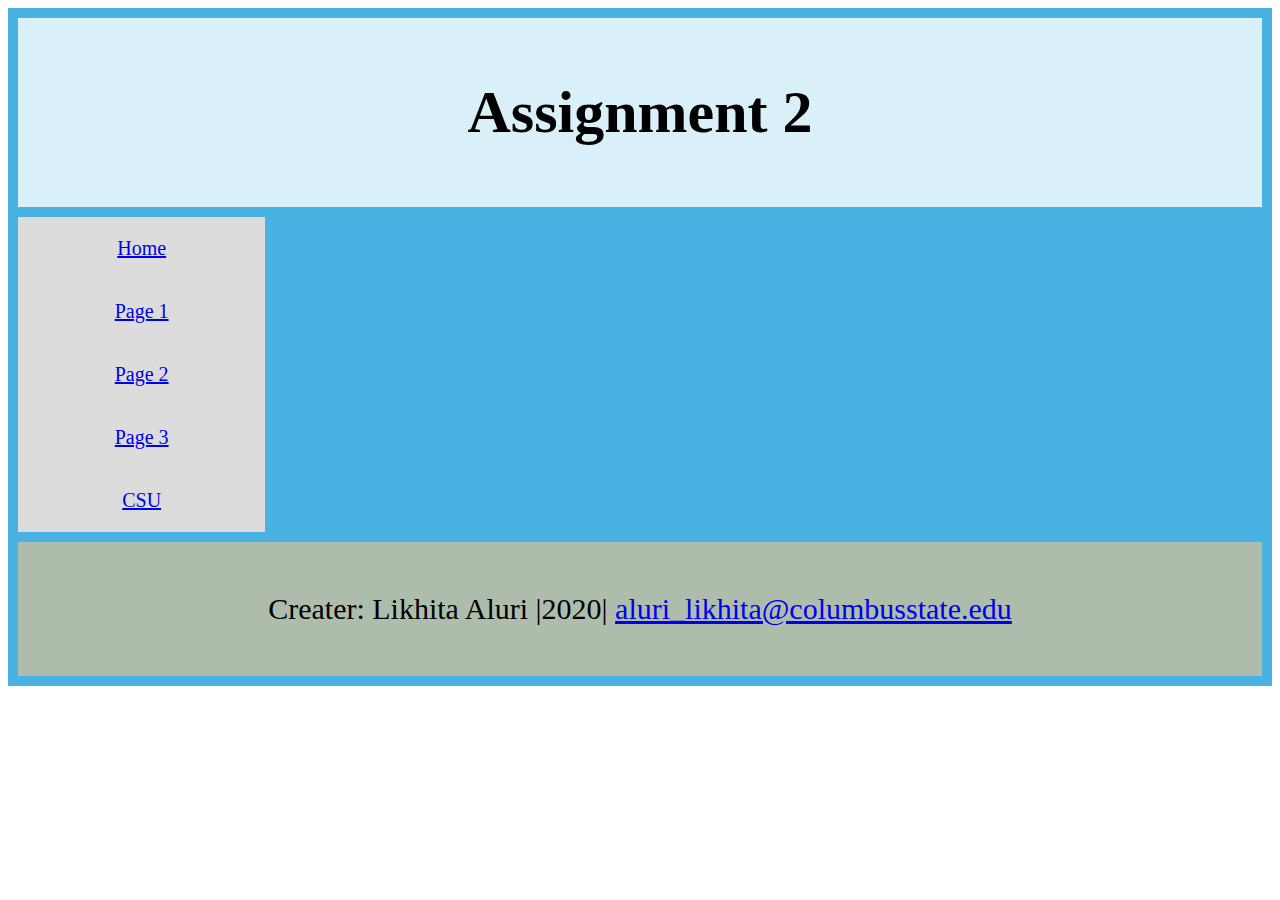
<file: index.html>
<!DOCTYPE html>
<html>
  <head>
    <meta charset="utf-8">
    <meta name="viewport" content="width=device-width, initial-scale=1.0">
    <title>Likhita's Assignment 1</title>
    <link href="style.css" rel="stylesheet" type="text/css" />
  </head>
    <body>
    <div class="grid-container">
    <header class="grid-item header">
      <h1>Assignment 2</h1>
    </header>
    <nav class="grid-item nav">
      <u1 id="nav ul">
        <li><a href="index.html">Home</a></li>
        <li><a href="page1.html">Page 1</a></li>
        <li><a href="page2.html">Page 2</a></li>
        <li><a href="page3.html">Page 3</a></li>
        <li><a href=https://www.columbusstate.edu/>CSU</a></li>
      </u1> 
    </nav>
    <main>
    </main>
    <footer class="grid-item footer">
      <p>Creater: Likhita Aluri |2020| <a href="mailto:aluri_likhita@columbusstate.edu">aluri_likhita@columbusstate.edu</a></p>
    </footer>
    <script src="script.js"></script>
  </body>
</html>
</file>
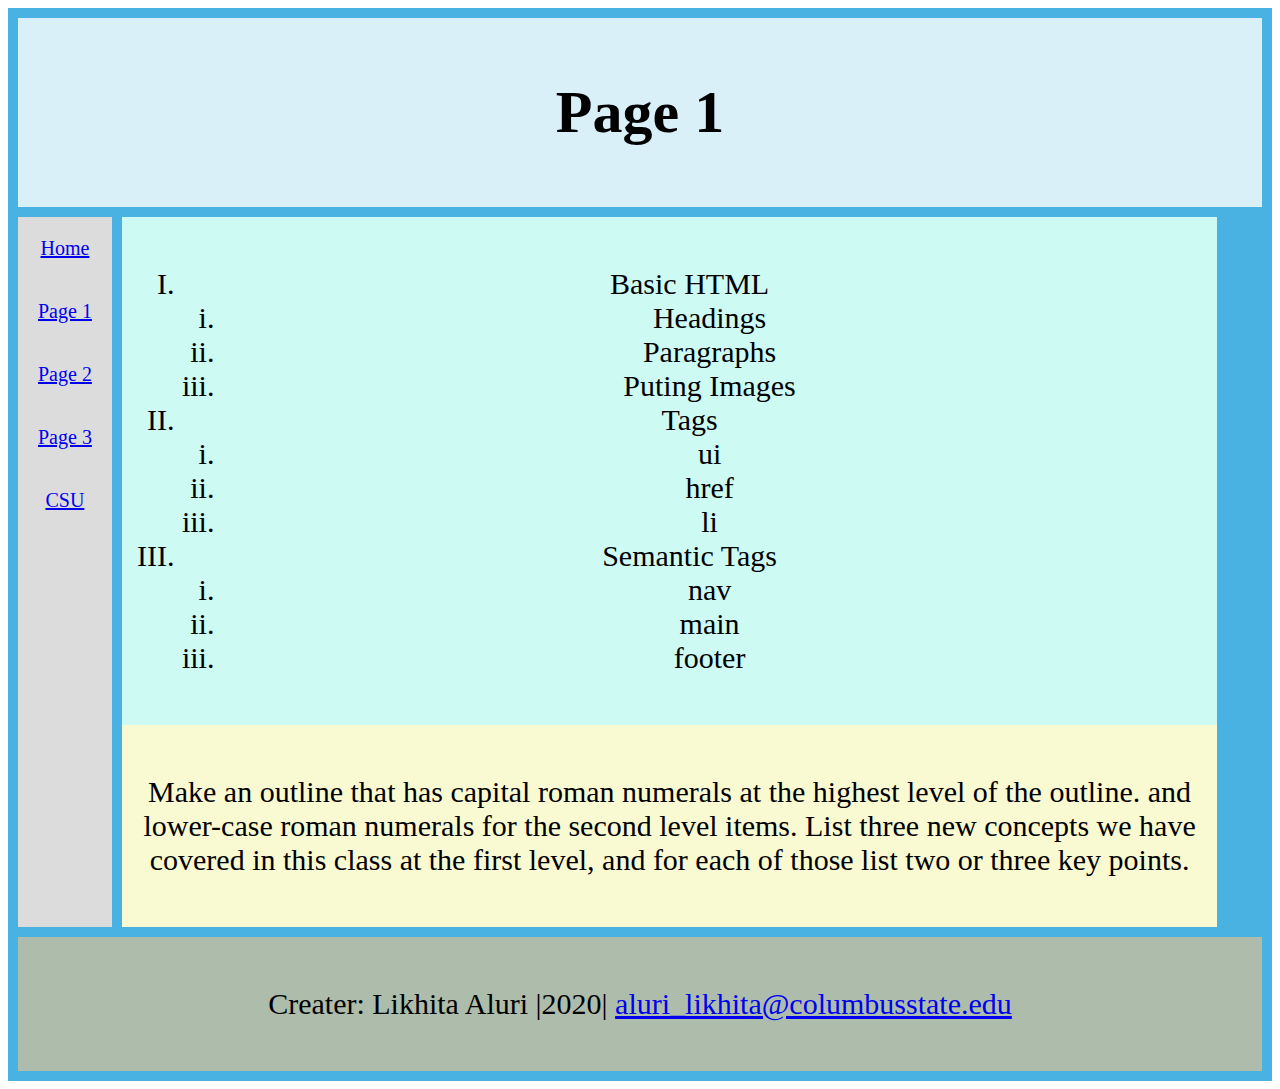
<file: page1.html>
<!DOCTYPE html>
<html>
  <head>
    <meta charset="utf-8">
    <meta name="viewport" content="width=device-width, initial-scale=1.0">
    <link href="style.css" rel="stylesheet" type="text/css" />
  </head>
    <body>
    <div class="grid-container">
    <header class="grid-item header">
      <h1>Page 1<h1>
    </header>
    <nav class="grid-item nav">
      <u1 id="nav ul">
      <li><a href="index.html">Home</a></li>
      <li><a href="page1.html">Page 1</a></li>
      <li><a href="page2.html">Page 2</a></li>
      <li><a href="page3.html">Page 3</a></li>
      <li><a href=https://www.columbusstate.edu/>CSU</a></li>
     </u1> 
    </nav>
    </body>
    <main>
      <section class="grid-item section">
      <ol type="I">
      <li>Basic HTML</li>
        <ol type="i">
          <li>Headings</li>
          <li>Paragraphs</li>
          <li>Puting Images</li>
        </ol>
      <li>Tags</li>
        <ol type="i">
          <li>ui</li>
          <li>href</li>
          <li>li</li>
        </ol>
      <li>Semantic Tags</li>
        <ol type="i">
          <li>nav</li>
          <li>main</li>
          <li>footer</li>
        </ol>
      </ol>
      </section>
    <article class="grid-item article">
      <p>Make an outline that has capital roman numerals at the highest level of the outline. and lower-case roman numerals for the second level items. List three new concepts we have covered in this class at the first level, and for each of those list two or three key points.</p>
    </article>
    </main>
    <footer class="grid-item footer">
      <p>Creater: Likhita Aluri |2020| <a href="mailto:aluri_likhita@columbusstate.edu">aluri_likhita@columbusstate.edu</a></p>
    </footer>
    <script src="script.js"></script>
 
</html>
</file>
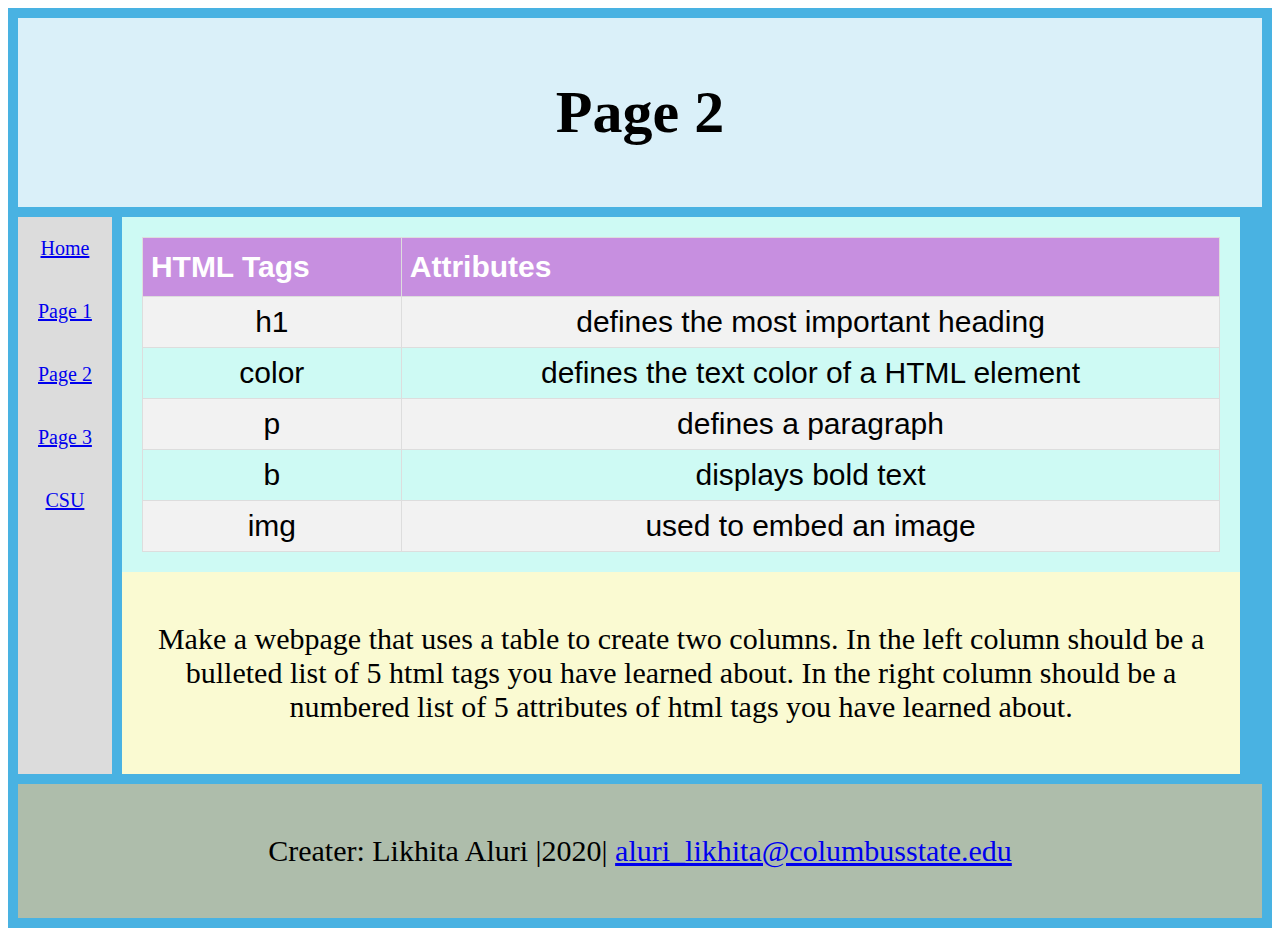
<file: page2.html>
<!DOCTYPE html>
<html>
  <head>
    <meta charset="utf-8">
    <meta name="viewport" content="width=device-width, initial-scale=1.0">
    <link href="style.css" rel="stylesheet" type="text/css" />
  </head>
    <body>
    <div class="grid-container">
    <header class="grid-item header">
      <h1>Page 2<h1>
    </header>
    <nav class="grid-item nav">
      <u1 id="nav ul">
      <li><a href="index.html">Home</a></li>
      <li><a href="page1.html">Page 1</a></li>
      <li><a href="page2.html">Page 2</a></li>
      <li><a href="page3.html">Page 3</a></li>
      <li><a href=https://www.columbusstate.edu/>CSU</a></li>
     </u1> 
    </nav>
    </body>
    <main>
     <section class="grid-item section">
     <table id="looks">
       <tr>
         <th>HTML Tags</th>
         <th>Attributes</th>
       </tr> 
        <tr>
            <td>h1</td>
            <td>defines the most important heading</tb>
        </tr>
        <tr>
            <td>color</td>
            <td>defines the text color of a HTML element</tb>
        </tr>
        <tr>
            <td>p</td>
            <td>defines a paragraph</tb>
        </tr>
        <tr>
            <td>b</td>
            <td>displays bold text</tb>
        </tr>
        <tr>
            <td>img</td>
            <td>used to embed an image</tb>
        </tr>
        </table>
      </section>
      <article class="grid-item article">
        <p> Make a webpage that uses a table to create two columns. In the left column should be a bulleted list of 5 html tags you have learned about. In the right column should be a numbered list of 5 attributes of html tags you have learned about.</p>
      </article>
    </main>
    <footer class="grid-item footer">
      <p>Creater: Likhita Aluri |2020| <a href="mailto:aluri_likhita@columbusstate.edu">aluri_likhita@columbusstate.edu</a></p>
    </footer>
    <script src="script.js"></script>
</html>
</file>
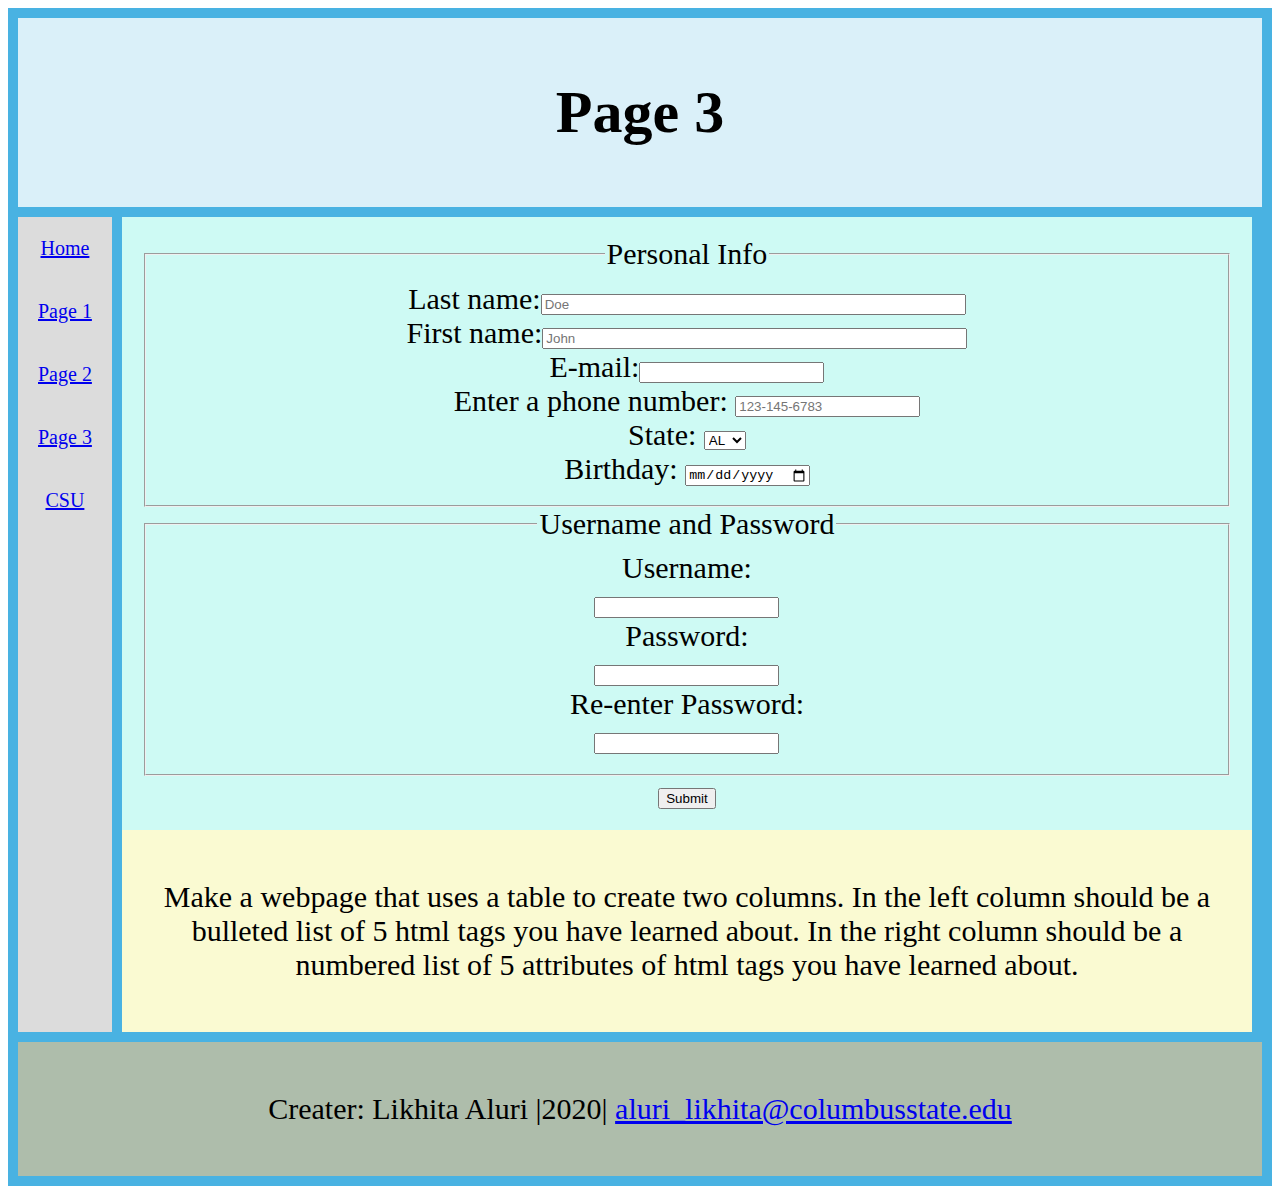
<file: page3.html>
<!DOCTYPE html>
<html>
  <head>
    <meta charset="utf-8">
    <meta name="viewport" content="width=device-width, initial-scale=1.0">
    <link href="style.css" rel="stylesheet" type="text/css" />
  </head>
    <body>
    <div class="grid-container">
    <header class="grid-item header">
      <h1>Page 3<h1>
    </header>
    <nav class="grid-item nav">
      <u1 id="nav ul">
      <li><a href="index.html">Home</a></li>
      <li><a href="page1.html">Page 1</a></li>
      <li><a href="page2.html">Page 2</a></li>
      <li><a href="page3.html">Page 3</a></li>
      <li><a href=https://www.columbusstate.edu/>CSU</a></li>
     </u1> 
    </nav>
    </body>
    <main>
     <section class="grid-item section">
     <form method="post" action="https://webdevbasics.net/scripts/yoga.php" onsubmit="return validateForm()">
    <fieldset class="frmStyle">
      <legend>Personal Info</legend>
       <label for="lname"> Last name:</label><input type="text" id="lname" name="lname" size="50" maxlength="50" placeholder="Doe"required="required"><br>  
       <label for="fname"> First name:</label><input type="text" id="fname" name="fname" size="50" maxlength="50" placeholder="John" required="required"><br> 
       <label for"myEmail"> E-mail:</label><input type="email" id="myEmail" name="myEmail" pattern="[a-z0-9._%+-]+@[a-z0-9.-]+\.[a-z]{2,}$" required="required"><br>
       <label for="phone">Enter a phone number:</label>
        <input type="tel" id="phone" name="phone" placeholder="123-145-6783" pattern="[0-9]{3}-[0-9]{3}-[0-9]{4}" required="required"><br>
       <label for="state">State:</label>
        <select id="state" name="state">
          <option value="al">AL</option>
          <option value="fl">FL</option>
          <option value="ga">GA</option>
        </select>
        </br>
        <label for="birthday">Birthday:</label>
        <input type="date" id="birthday" name="birthday">
  </fieldset>
     <fieldset class="frmStyle">
       <legend>Username and Password</legend>
       <label for="username">Username:</label><br>
    <input type="text" id="username" name="username"><br>
    <label for="pwd">Password:</label><br>
    <input type="password" id="pwd" name="pwd" pattern=".{8,}" title="Eight or more characters"><br>
    <label for="pwd">Re-enter Password:</label><br>
    <input type="password" id="pwd" name="pwd" pattern=".{8,}" title="Eight or more characters">
     </fieldset>
     <input type="submit" value="Submit">
</form>
      </section>
      <article class="grid-item article">
        <p> Make a webpage that uses a table to create two columns. In the left column should be a bulleted list of 5 html tags you have learned about. In the right column should be a numbered list of 5 attributes of html tags you have learned about.</p>
      </article>
    </main>
    <footer class="grid-item footer">
      <p>Creater: Likhita Aluri |2020| <a href="mailto:aluri_likhita@columbusstate.edu">aluri_likhita@columbusstate.edu</a></p>
    </footer>
    <script src="script.js"></script>
</html>
</file>
<file: style.css>
.grid-container {
  display: grid;
  grid-gap: 10px;
  background-color: rgb(73, 178, 226);
  padding: 10px;
}

.grid-item {
  background-color: rgba(255, 255, 255, 0.8);
  text-align: center;
  padding: 20px;
  font-size: 30px;
}
.header {
  grid-column: 1 / span 3;
  grid-row: 1;
}
.nav {
  grid-column: 1 ;
  grid-row: 2;
  background-color: gainsboro; 
  list-style-type: none;
  text-align: center;
  margin: 0;
  padding: 0;
}
.nav li {
  display: block;
  font-size: 20px;
  padding: 20px;
  text-decoration: none;
}
li a:hover {
  background-color: #db94d2;
}
.section {
	grid-column: 2 ;
  grid-row: 2 ;
  background-color: rgb(206, 250, 244); 
  font-family: "Times New Roman", Times, serif;
}
#looks {
  font-family: "Trebuchet MS", Arial, Helvetica, sans-serif;
  border-collapse: collapse;
  width: 100%;
}

#looks td, #looks th {
  border: 1px solid #ddd;
  padding: 8px;
}

#looks tr:nth-child(even){background-color: #f2f2f2;}

#looks tr:hover {background-color: #ddd;}

#looks th {
  padding-top: 12px;
  padding-bottom: 12px;
  text-align: left;
  background-color: rgb(199, 143, 224);
  color: white;
}
.article {
	grid-column: 3 ;
  grid-row: 2;
  background-color: lightgoldenrodyellow;  
  font-family: "Times New Roman", Times, serif;
}
.footer {
  grid-column: 1 / span 3;
  grid-row: 3;
  background-color: rgb(174, 189, 171); 
  font-family: "Times New Roman", Times, serif;
}
@media only screen and (max-width:620px){
.nav,.section ,.article,.grid-container {
    width: 100%;
  }
}
</file>
